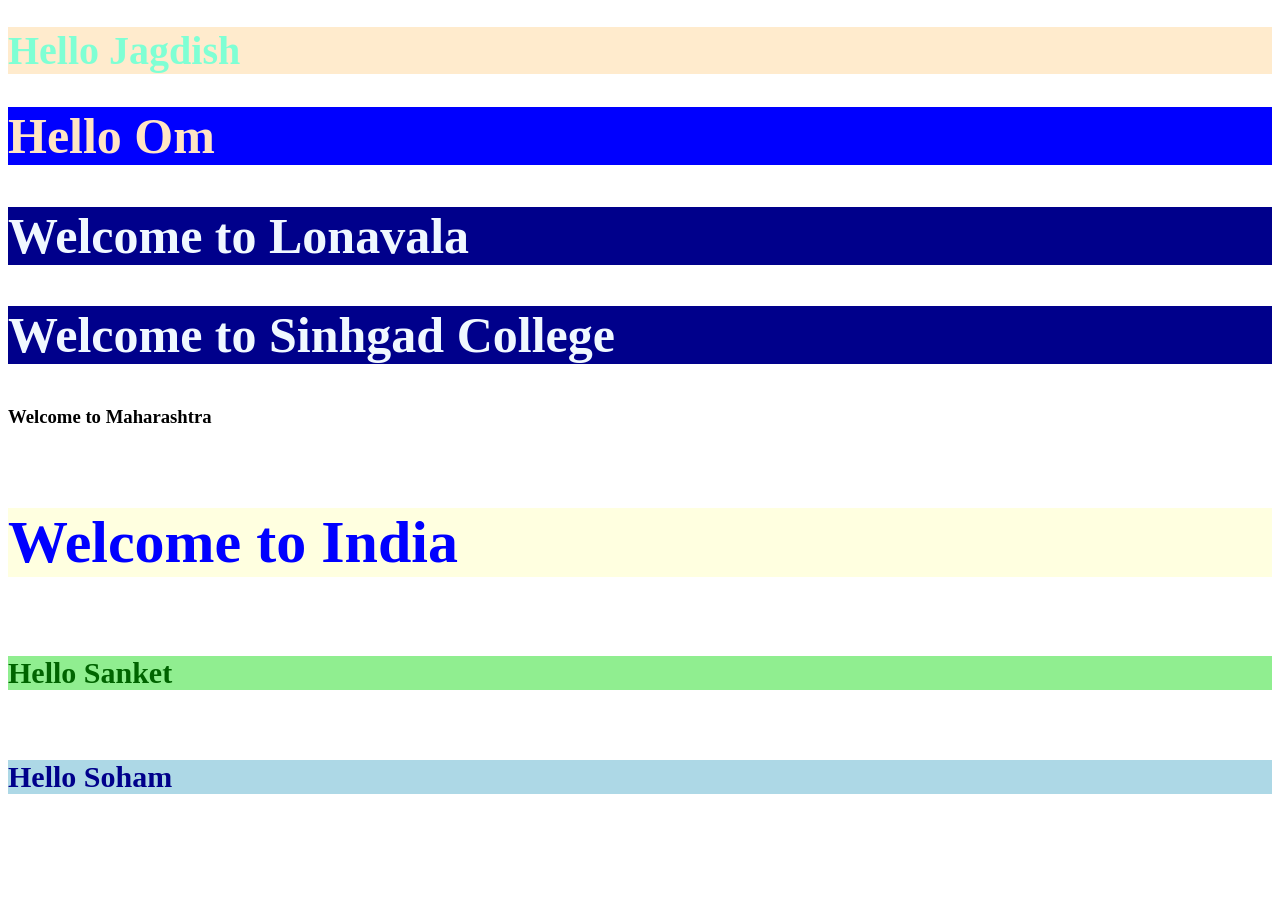
<file: index.html>
<!DOCTYPE html>
<html lang="en">
<head>
    <meta charset="UTF-8">
    <meta name="viewport" content="width=device-width, initial-scale=1.0">
    <title>Document</title>
    <style>
        h2{
            color:aliceblue ;
            background-color: darkblue ;
            font-size: 50px;
        }
        h6{
            color: darkgreen;
            background-color: lightgreen;
            font-size: 30px;
        }
    </style>

    <link href="css/style.css" rel="stylesheet" type="text/css">

</head>
<body>
    <!-- Inline CSS Example -->
    <h1 style="color: aquamarine; background-color: blanchedalmond;font-size: 40px;">Hello Jagdish</h1>
    <h1 style="color: bisque;background-color: blue;font-size: 50px;">Hello Om</h1>

    <!-- Internal CSS Example -->

    <h2>Welcome to Lonavala</h2>
    <h2>Welcome to Sinhgad College</h2>

    <!-- External CSS Example -->
    <h3>Welcome to Maharashtra</h3>
    <h4>Welcome to India</h4>

    <h6 class="heading-color1">Hello Sanket</h6>
    <h6 class="heading-color2">Hello Soham</h6>

</body>
</html>
</file>
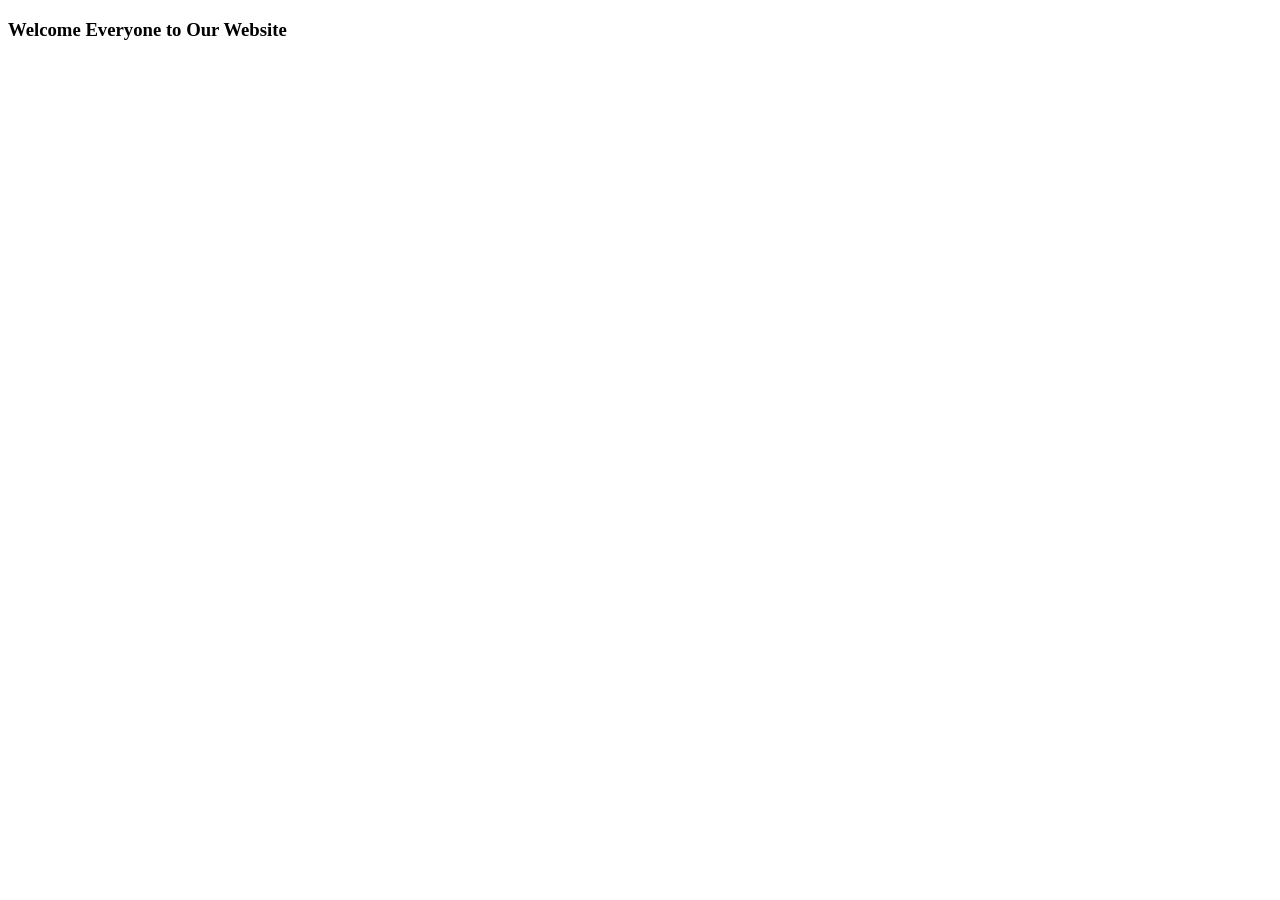
<file: about.html>
<!DOCTYPE html>
<html lang="en">
<head>
    <meta charset="UTF-8">
    <meta name="viewport" content="width=device-width, initial-scale=1.0">
    <title>Document</title>
    <link href="css/style.css" rel="stylesheet" type="text/css">
</head>
<body>
    <h3>Welcome Everyone to Our Website</h3>
</body>
</html>
</file>
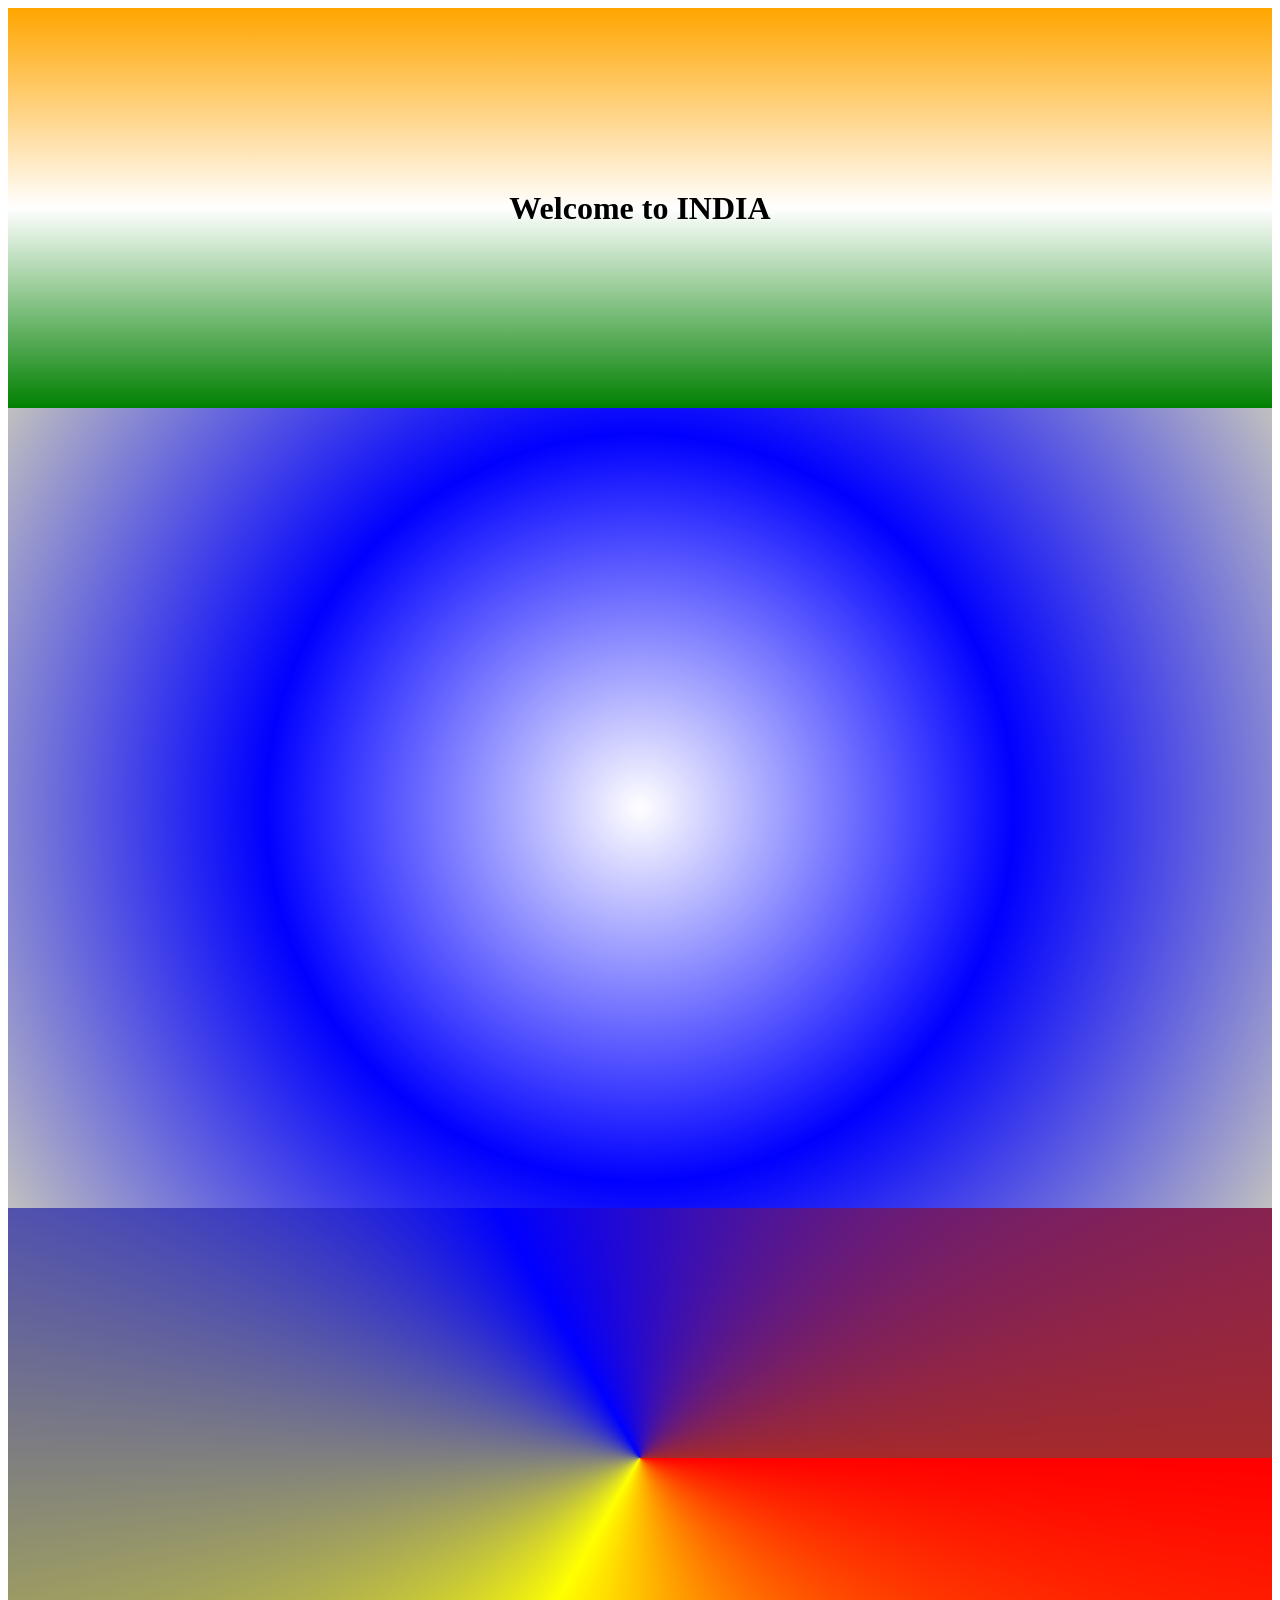
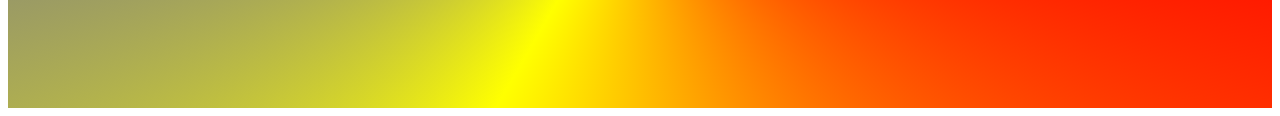
<file: background.html>
<!DOCTYPE html>
<html lang="en">
<head>
    <meta charset="UTF-8">
    <meta name="viewport" content="width=device-width, initial-scale=1.0">
    <title>Document</title>
    <link href="css/style.css" rel="stylesheet" type="text/css">
</head>
<body>
    <div class="linear">
        <h1>Welcome to INDIA</h1>
    </div>
    <div class="radial"></div>
    <div class="conic"></div>
</body>
</html>
</file>
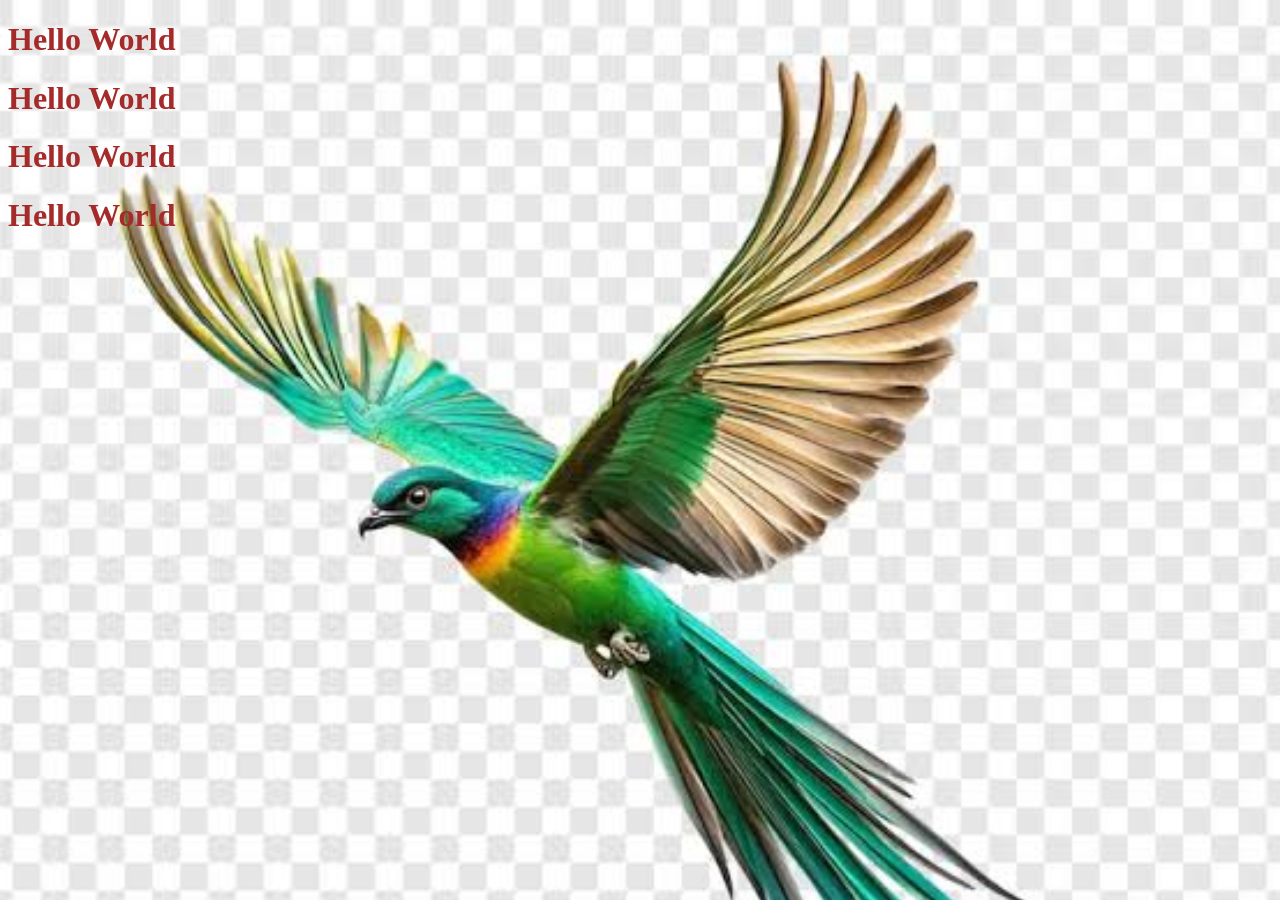
<file: background_properties.html>
<!DOCTYPE html>
<html lang="en">
<head>
    <meta charset="UTF-8">
    <meta name="viewport" content="width=device-width, initial-scale=1.0">
    <title>Document</title>
    <link href="css/style.css" rel="stylesheet" type="text/css">

</head>
<body class="bg_img">
    <h1 class="h1_color">Hello World</h1>
    <h1 class="h1_color">Hello World</h1>
    <h1 class="h1_color">Hello World</h1>
    <h1 class="h1_color">Hello World</h1>
</body>
</html>
</file>
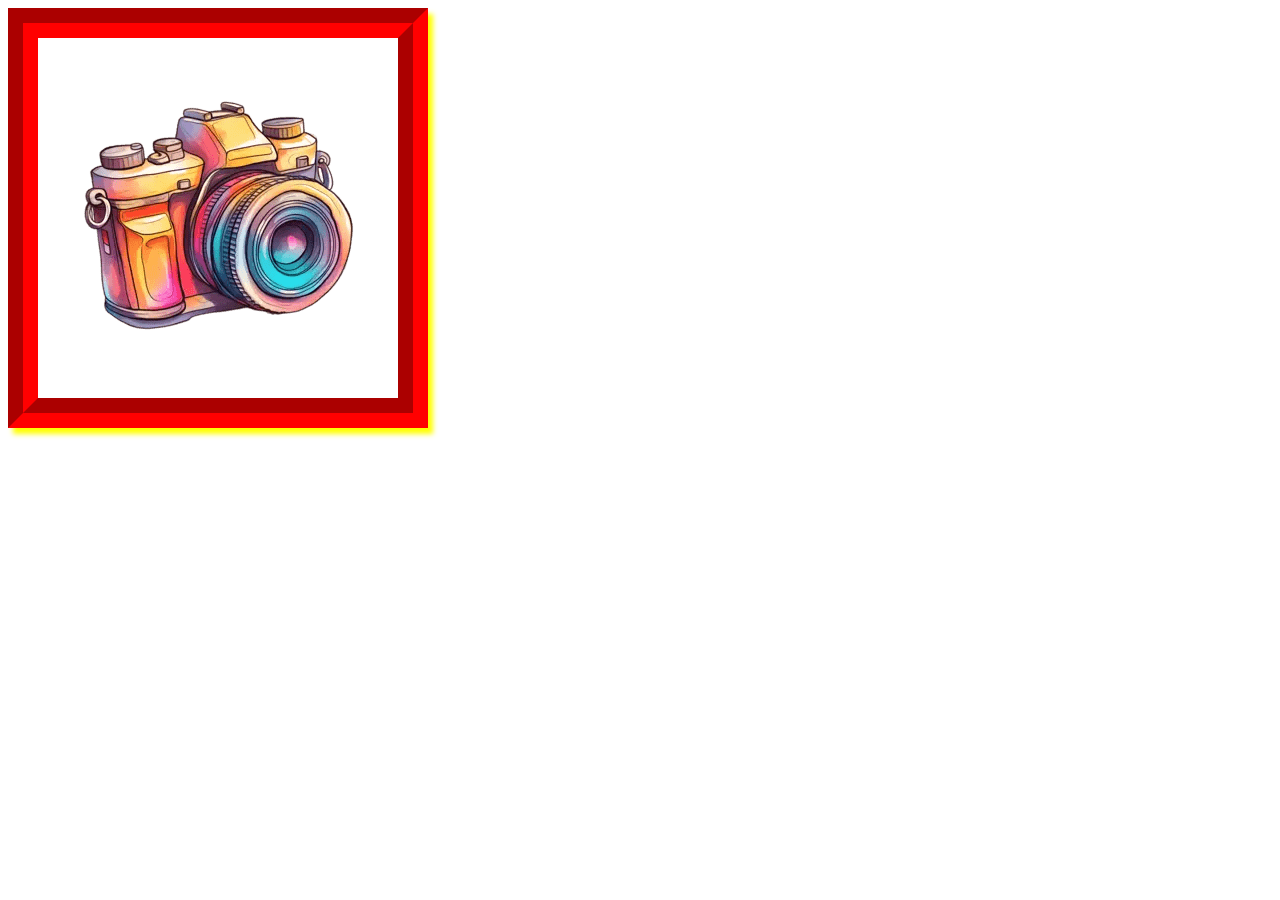
<file: border_properties.html>
<!DOCTYPE html>
<html lang="en">
<head>
    <meta charset="UTF-8">
    <meta name="viewport" content="width=device-width, initial-scale=1.0">
    <title>Document</title>
    <link href="css/style.css" rel="stylesheet" type="text/css">
</head>
<body>
    <img src="images/camera.png" alt="camera" class="b_properties1"/>
</body>
</html>
</file>
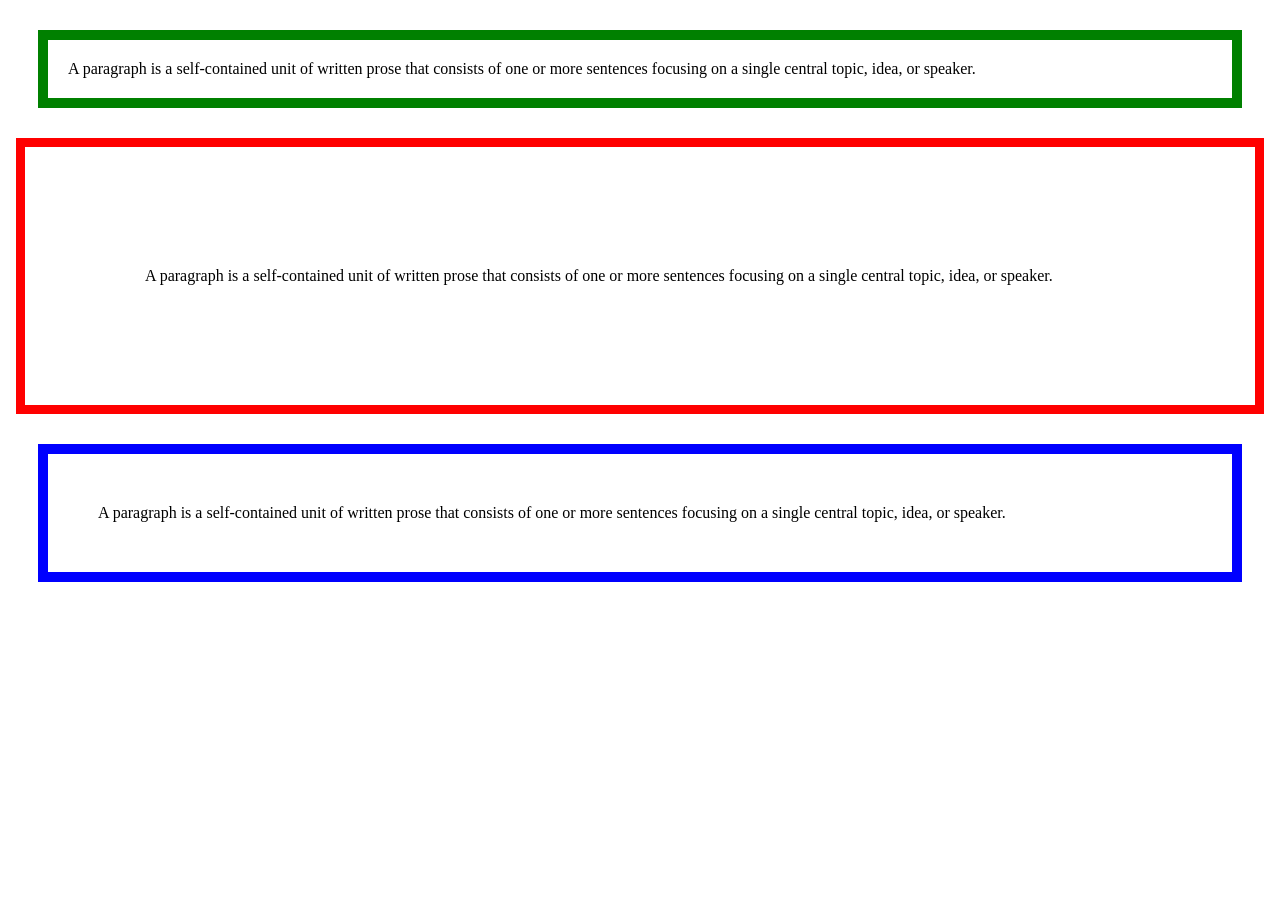
<file: box_model.html>
<!DOCTYPE html>
<html lang="en">
<head>
    <meta charset="UTF-8">
    <meta name="viewport" content="width=device-width, initial-scale=1.0">
    <title>Document</title>
    <link href="css/style.css" rel="stylesheet" type="text/css">

</head>
<body>
    <p class="box_model">
        A paragraph is a self-contained unit of written prose that consists of one or more sentences focusing on a single central topic, idea, or speaker.
    </p>

    <p class="box_model1">
        A paragraph is a self-contained unit of written prose that consists of one or more sentences focusing on a single central topic, idea, or speaker.
    </p>
    
    <p class="box_model2">
        A paragraph is a self-contained unit of written prose that consists of one or more sentences focusing on a single central topic, idea, or speaker.
    </p>
</body>
</html>
</file>
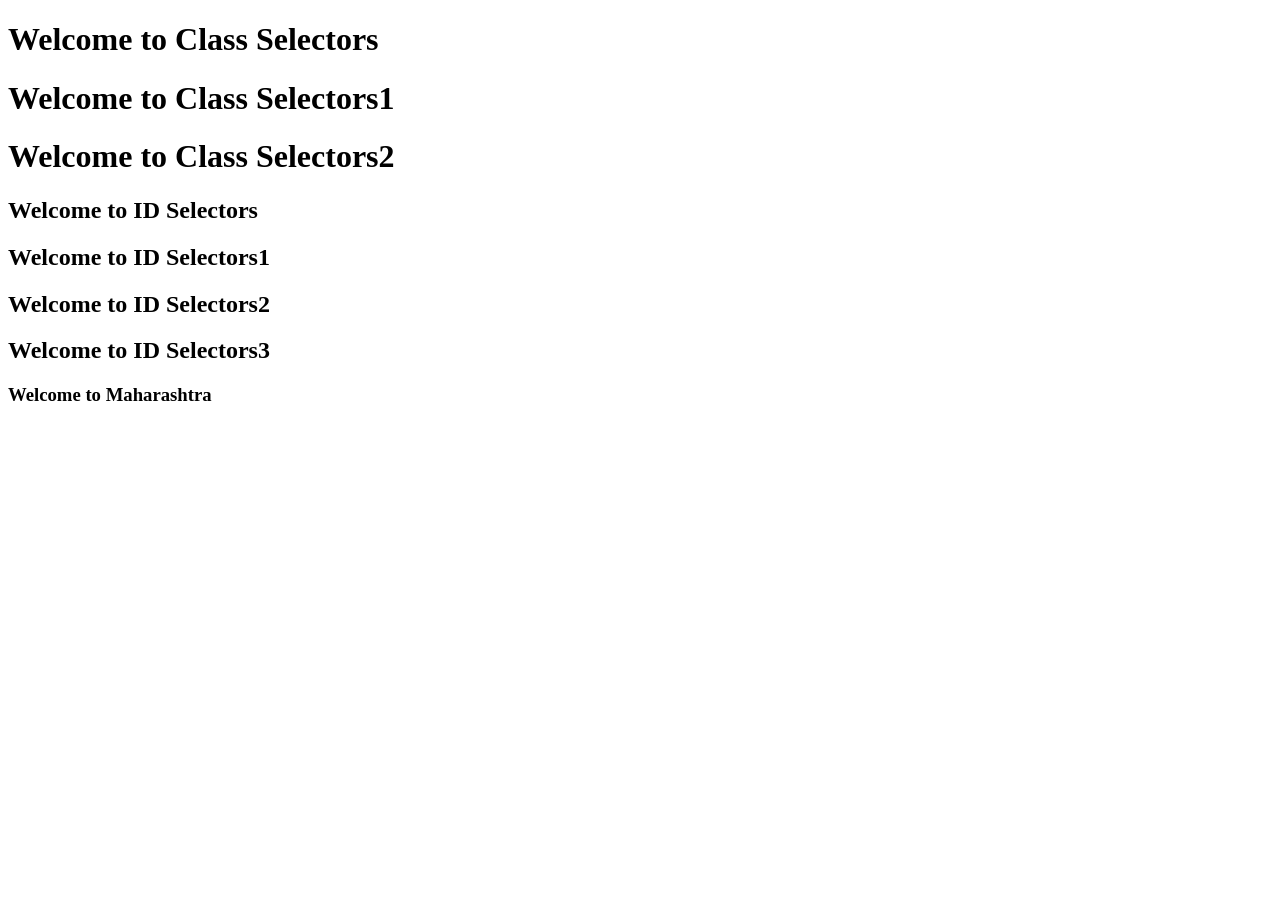
<file: class_id_selectors.html>
<!DOCTYPE html>
<html lang="en">
<head>
    <meta charset="UTF-8">
    <meta name="viewport" content="width=device-width, initial-scale=1.0">
    <title>Document</title>
</head>
<body>
    <!-- Class Selectors -->
    <h1>Welcome to Class Selectors</h1>
    <h1 class="heading1">Welcome to Class Selectors1</h1>
    <h1 class="heading2">Welcome to Class Selectors2</h1>

    <!-- ID Selectors -->
    <h2>Welcome to ID Selectors</h2>
    <h2 id="heading_1">Welcome to ID Selectors1</h2>
    <h2 id="heading_2" class="heading2">Welcome to ID Selectors2</h2>
    <h2 id="heading_3">Welcome to ID Selectors3</h2>

    <h3 class="hello hello_color hello_bgcolor hello_font">Welcome to Maharashtra</h3>
    
</body>
</html>
</file>
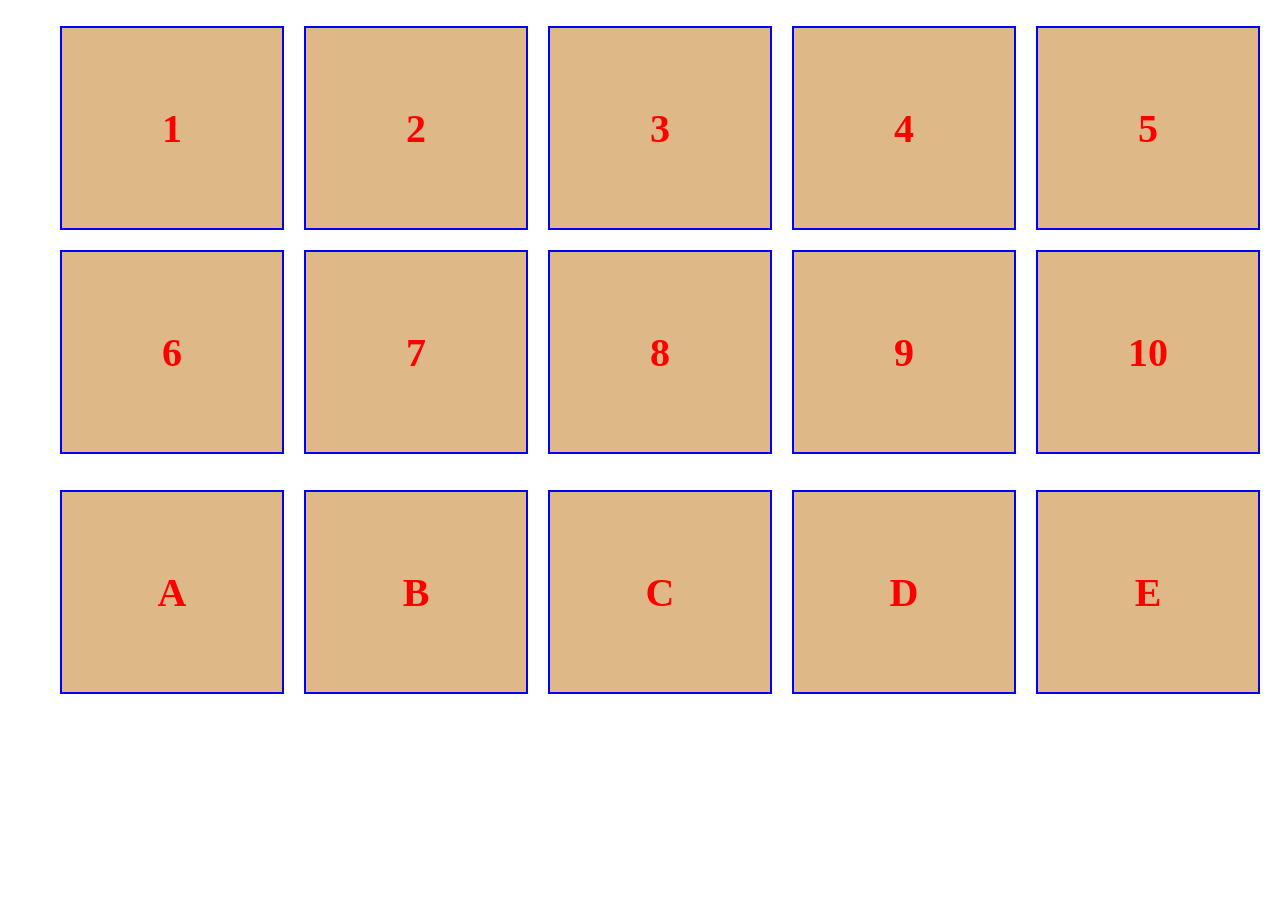
<file: flex.html>
<!DOCTYPE html>
<html lang="en">
<head>
    <meta charset="UTF-8">
    <meta name="viewport" content="width=device-width, initial-scale=1.0">
    <title>Document</title>
    <link href="css/style.css" rel="stylesheet" type="text/css"> 
</head>
<body>
    <!-- ul.flex-container>li.flex-items*10 -->
    <ul class="flex-container">
        <li class="flex-items">1</li>
        <li class="flex-items">2</li>
        <li class="flex-items">3</li>
        <li class="flex-items">4</li>
        <li class="flex-items">5</li>
        <li class="flex-items">6</li>
        <li class="flex-items">7</li>
        <li class="flex-items">8</li>
        <li class="flex-items">9</li>
        <li class="flex-items">10</li>
    </ul>

    <ol class="flex-container">
        <li class="flex-items">A</li>
        <li class="flex-items">B</li>
        <li class="flex-items">C</li>
        <li class="flex-items">D</li>
        <li class="flex-items">E</li>
    </ol>
</body>
</html>
</file>
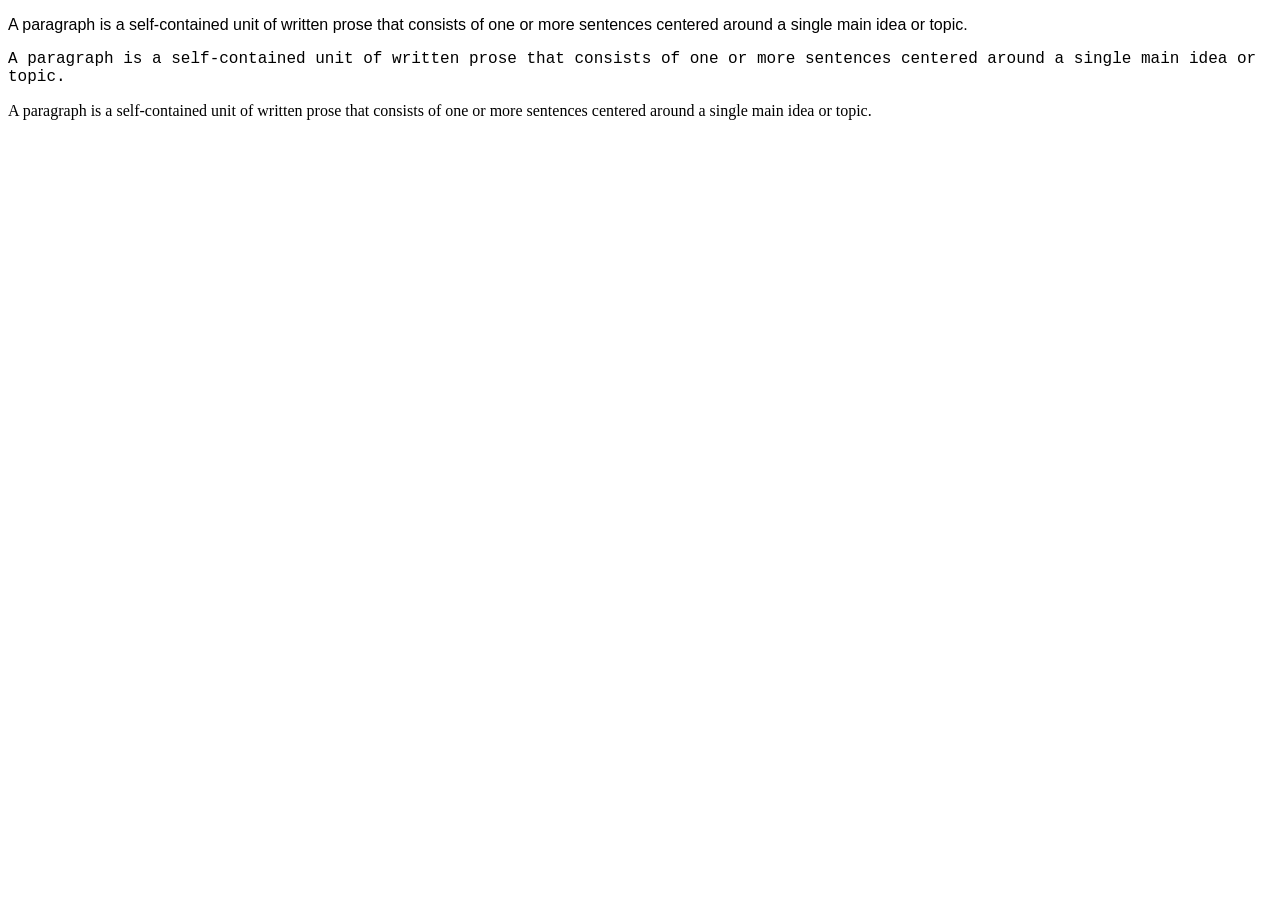
<file: font_format.html>
<!DOCTYPE html>
<html lang="en">
<head>
    <meta charset="UTF-8">
    <meta name="viewport" content="width=device-width, initial-scale=1.0">
    <title>Document</title>
    <link href="css/style.css" rel="stylesheet" type="text/css">

</head>
<body>
    <p class="f_family1">
                A paragraph is a self-contained unit of written prose that consists of one or more sentences centered around a single main idea or topic.
    </p>

    <p class="f_family2">
                A paragraph is a self-contained unit of written prose that consists of one or more sentences centered around a single main idea or topic.
    </p>

    <p class="f_family3">
                A paragraph is a self-contained unit of written prose that consists of one or more sentences centered around a single main idea or topic.
    </p>
</body>
</html>
</file>
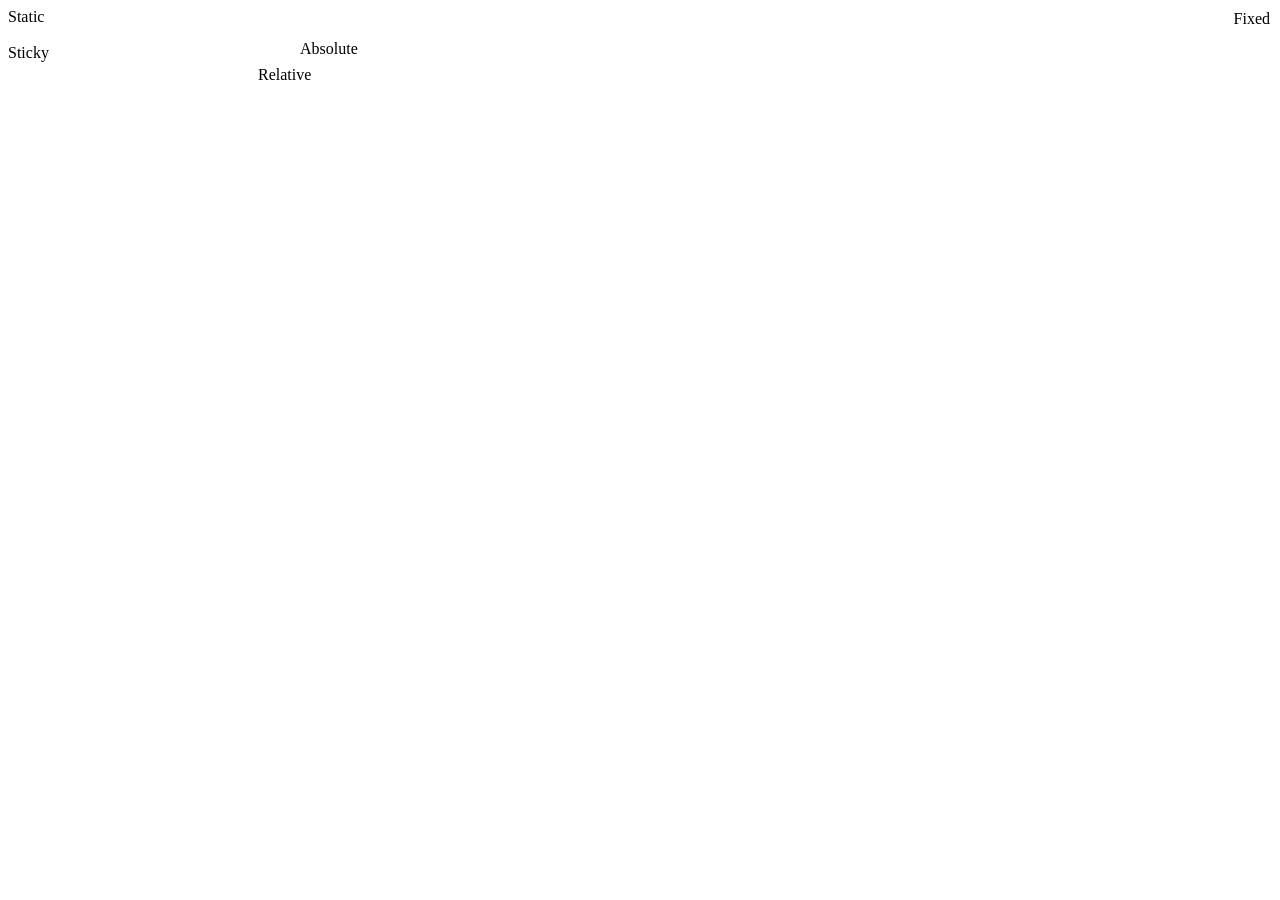
<file: positions.html>
<!DOCTYPE html>
<html lang="en">
<head>
    <meta charset="UTF-8">
    <meta name="viewport" content="width=device-width, initial-scale=1.0">
    <title>Document</title>
    <link href="css/style.css" rel="stylesheet" type="text/css">

</head>
<body>
    <div class="box box_static">Static</div>
    <div class="box box_relative">Relative</div>
    <div class="box box_absolute">Absolute</div>
    <div class="box box_sticky">Sticky</div>
    <div class="box box_fixed">Fixed</div>
</body>
</html>
</file>
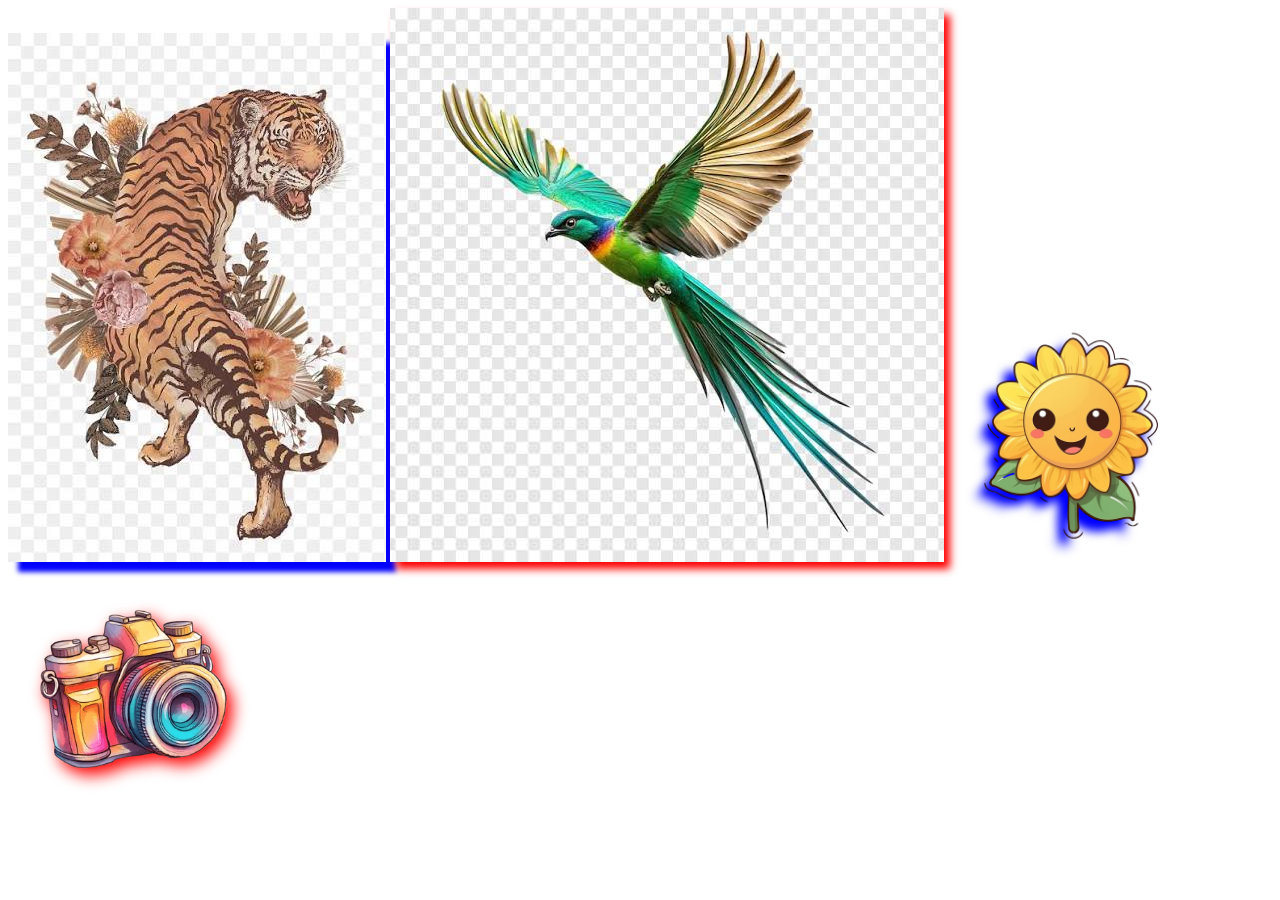
<file: shadows.html>
<!DOCTYPE html>
<html lang="en">
<head>
    <meta charset="UTF-8">
    <meta name="viewport" content="width=device-width, initial-scale=1.0">
    <title>Document</title>
    <link href="css/style.css" rel="stylesheet" type="text/css">
</head>
<body>
    <img class="b_shadow1" src="images/tiger.jpg" alt="Tiger">

    <img class="b_shadow2" src="images/bird.jpg" alt="Bird">

    <img class="d_shadow1" src="images/flower.png" >

    <img class="d_shadow2" src="images/camera.png" >


</body>
</html>
</file>
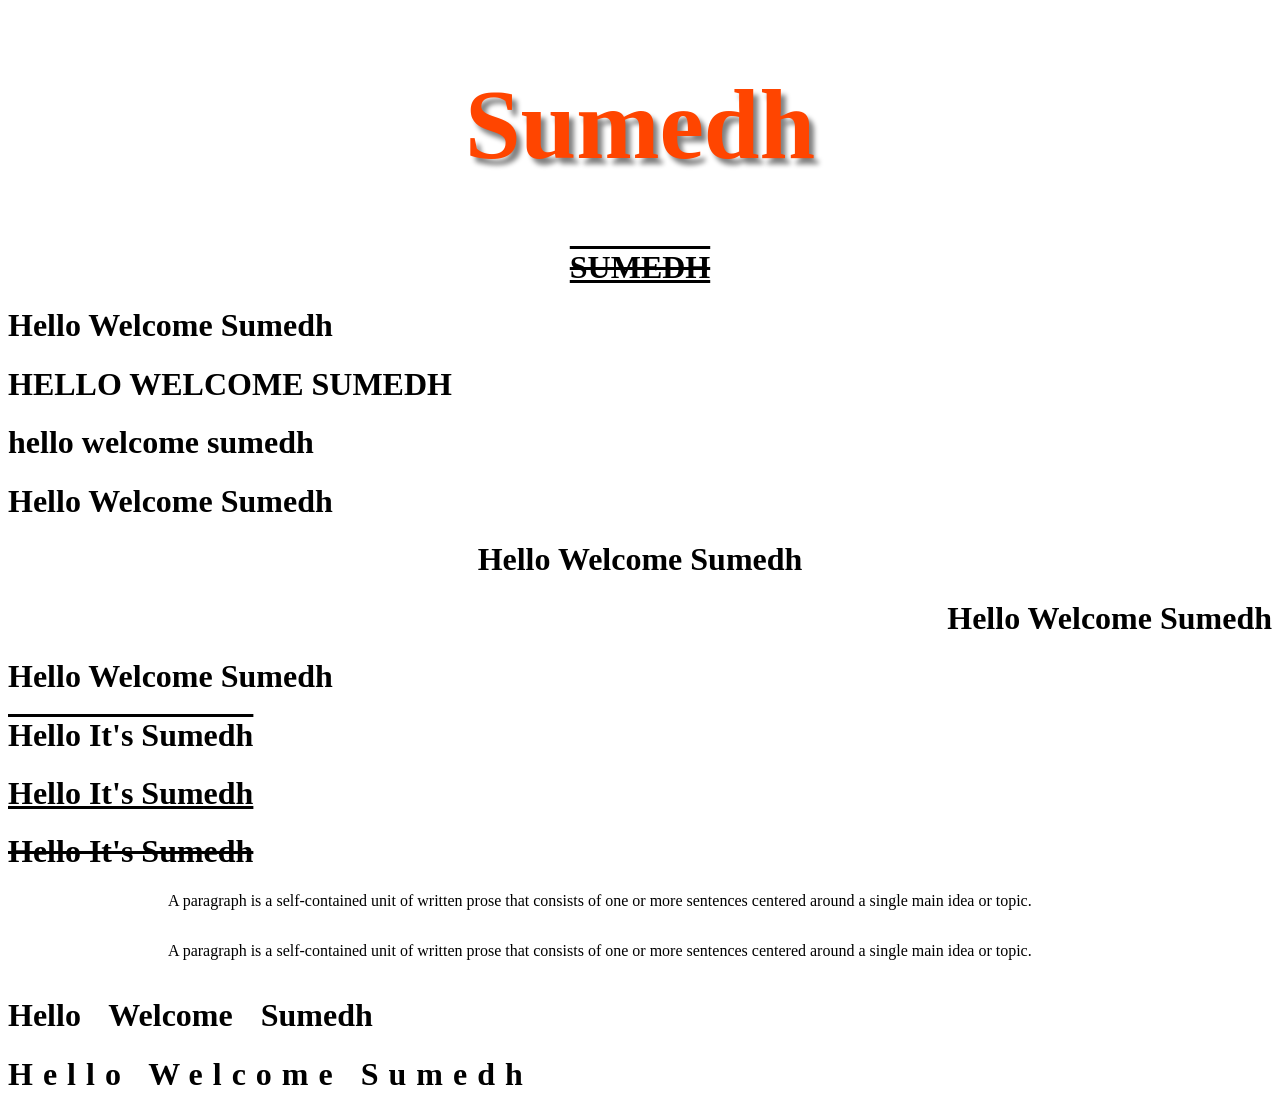
<file: text_formats.html>
<!DOCTYPE html>
<html lang="en">
<head>
    <meta charset="UTF-8">
    <meta name="viewport" content="width=device-width, initial-scale=1.0">
    <title>Document</title>
    <link href="css/style.css" rel="stylesheet" type="text/css">
</head>
<body>
    <h1 class="t_shadow1 t_center">Sumedh</h1> 

    <h1 class="t_decor t_transfotm_uppercase t_center">Sumedh</h1>

    <h1>Hello Welcome Sumedh</h1>

    <h1 class="t_transfotm_uppercase">Hello Welcome Sumedh</h1>
    <h1 class="t_transfotm_lowercase">Hello Welcome Sumedh</h1>
    <h1 class="t_transfotm_capitalize">Hello Welcome Sumedh</h1>

    <h1 class="t_center">Hello Welcome Sumedh</h1>
    <h1 class="t_right">Hello Welcome Sumedh</h1>
    <h1 class="t_left">Hello Welcome Sumedh</h1>

    <h1 class="t_decoration1">Hello It's Sumedh</h1>
    <h1 class="t_decoration2">Hello It's Sumedh</h1>
    <h1 class="t_decoration3">Hello It's Sumedh</h1>

    <p class="t_indent">
        A paragraph is a self-contained unit of written prose that consists of one or more sentences centered around a single main idea or topic.
    </p>

    <p class="t_indent t_lineHeight">
        A paragraph is a self-contained unit of written prose that consists of one or more sentences centered around a single main idea or topic.
    </p>

    <h1 class="t_word_space">Hello Welcome Sumedh
    </h1>

    <h1 class="t_letter_space">Hello Welcome Sumedh</h1>

    

</body>
</html>
</file>
<file: css/style.css>
/* Heading tags basic include color, bgcolor, font-size, font-family, text-decoration, text-transform, text-align, text-indent, line-height, word-spacing, letter-spacing, text-shadow. */
h4{
    color: blue;
    background-color: lightyellow;
    font-size: 60px;
}
.heading-color1{
    color: darkgreen;
    background-color: lightgreen;
    font-size: 30px;
}
.heading-color2{
    color: darkblue;
    background-color: lightblue;
    font-size: 30px;
}

#heading_1{
    color: darkred;
    background-color: lightpink;
    font-size: 30px;
}


/* text_formats */
.t_transfotm_uppercase{
    text-transform: uppercase;
}
.t_transfotm_lowercase{
    text-transform: lowercase;
}
.t_transfotm_capitalize{
    text-transform: capitalize;
}
.t_center{
    text-align: center;
}
.t_right{
    text-align: right;
}
.t_left{
    text-align: left;
}

.t_decoration1{
    text-decoration: overline;
}
.t_decoration2{
    text-decoration: underline;
}
.t_decoration3{
    text-decoration: line-through;
}
.t_decor{
    text-decoration: line-through overline underline;
}
.t_indent{
    text-indent: 160px;
}
.t_lineHeight{
    line-height: 50px;
}
.t_word_space{
    word-spacing: 20px;
} 
.t_letter_space{
    letter-spacing: 10px;
}
.t_shadow1{
    color: orangered;
    text-shadow: 5px 6px 5px gray;
    font-size: 100px;
}

/* shadows_style */
.b_shadow1{
    box-shadow: 10px 10px 5px blue;
}
.b_shadow2{
    box-shadow: 6px 7px 8px red;
}

.d_shadow1{
    width: 250px;
    filter: drop-shadow(-10px 10px 5px blue);
}
.d_shadow2{
    width: 250px;
    filter: drop-shadow(6px 7px 8px red);
}

/* H.W._to_read */
/* 1.border properties */
/* 2.box-model */
/* 3.positions in css */


/* font_format */
.f_family1{
    font-family:'Franklin Gothic Medium', 'Arial Narrow', Arial, sans-serif;
}
.f_family2{
    font-family: 'Courier New', Courier, monospace;
}
.f_family3{
    font-family:Cambria, Cochin, Georgia, Times, 'Times New Roman', serif;
}

/* border properties */
/* solid , dashed, dotted, double, inset, outset, groove */
.b_properties1{
    border: 30px groove red;
    box-shadow: 5px 6px 5px yellow;
}

/* Box_Model */
.box_model{
    padding: 20px;
    border: 10px solid green;
    margin: 30px;
}
.box_model1{
    padding: 120px;
    border: 9px solid red;
    margin: 10px 8px 10px;
}
.box_model2{
    padding: 50px;
    border: 10px solid blue;
    margin: 30px;
}


/* positions types */
.box_static{
    position: static;  
    /* left: 200px */
    width: 200px;
}
.box_relative{
    position: relative;
    top: 40px;
    left: 250px;
}   
.box_absolute{
    position: absolute;
    top: 40px;
    left: 300px;
}   
.box_sticky{
    position: sticky;
    top: 0;

}
.box_fixed{
    position: fixed;
    top: 10px;
    right: 10px;
}

/* flex */
.flex-items{
    background-color: burlywood;
    width: 200px;
    height: 180px ;
    font-weight: 900;
    font-size: 40px;
    margin: 10px;
    border: 2px solid blue;
    padding: 10px;
    color: red;
    display: flex;
    justify-content: center;
    /* horizontal center */
    align-items: center;
    /* vertical center */
}
.flex-container{
    display: flex;
    flex-wrap: wrap;
    flex-direction: row;
    justify-content: center;
    list-style: none;
}

.bg_img{
    background-color: white;
    background-image: url("../images/bird.jpg");
    background-repeat: no-repeat;
    background-size: cover;

}
.h1_color{
    color: brown;
}

/* background */
.linear{
    height: 400px;
    background: linear-gradient(orange,white,green);
    display: flex;
    justify-content: center;
    align-items: center;
}
.radial{
    height: 800px;
    background: radial-gradient(circle ,white,blue,silver);
    /* ellipse also used instead of circle */
}
.conic{
    height: 500px;
    background: conic-gradient(from 90deg, red,yellow,blue,brown)
}
</file>
